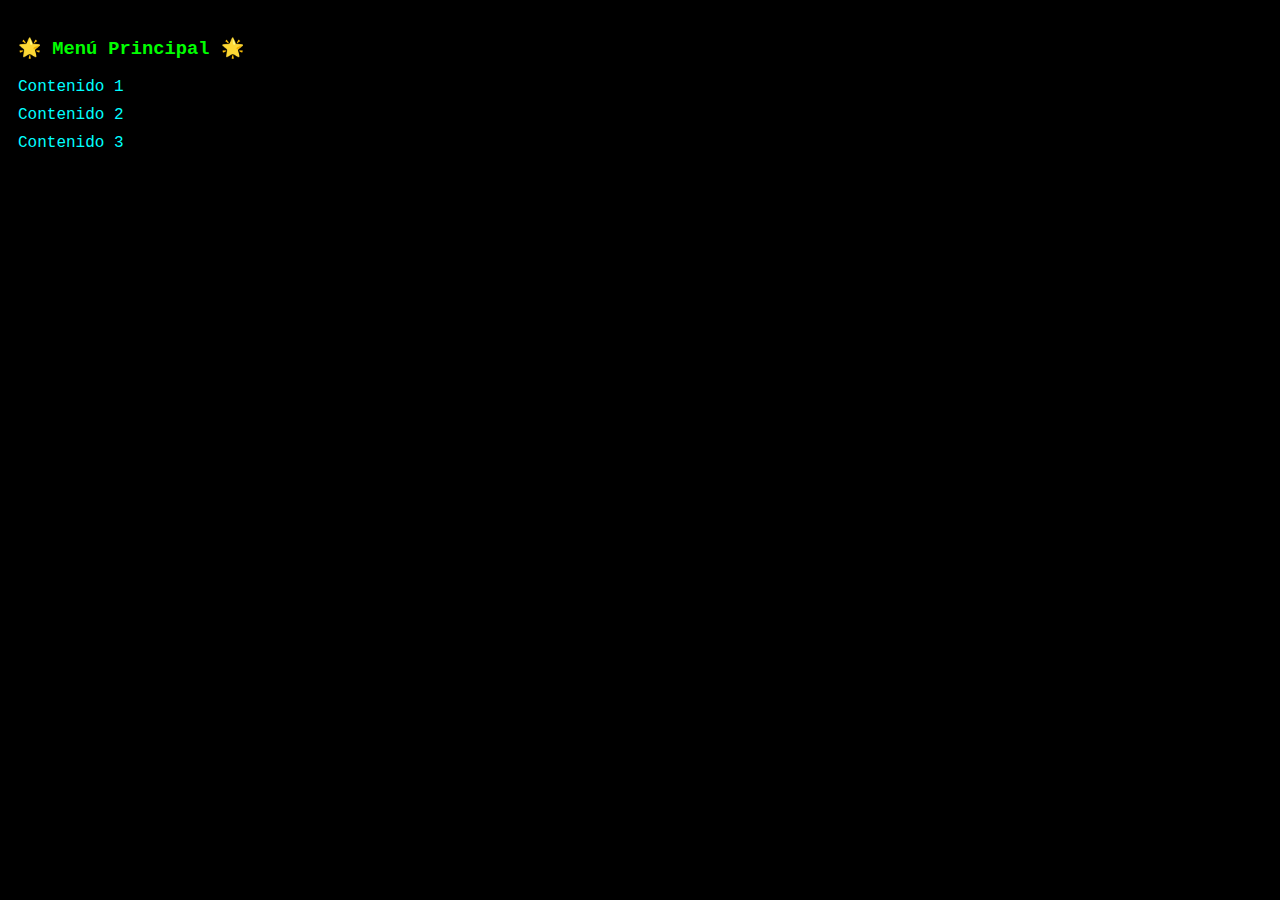
<file: menu.html>
<!DOCTYPE html>
<html lang="en">
<head>
  <meta charset="UTF-8">
  <meta name="viewport" content="width=device-width, initial-scale=1.0">
  <title>Menú</title>
  <style>
    body {
      background-color: black;
      color: lime;
      font-family: 'Courier New', monospace;
      text-align: left;
      padding: 10px;
    }
    a {
      color: cyan;
      text-decoration: none;
    }
    a:hover {
      color: yellow;
      text-decoration: underline;
    }
    ul {
      list-style-type: none;
      padding: 0;
    }
    li {
      margin: 10px 0;
    }
  </style>
</head>
<body>
  <h3>🌟 Menú Principal 🌟</h3>
  <ul>
    <li><a href="contenido1.html" target="contenido">Contenido 1</a></li>
    <li><a href="contenido2.html" target="contenido">Contenido 2</a></li>
    <li><a href="contenido3.html" target="contenido">Contenido 3</a></li>
  </ul>
</body>
</html>
</file>
